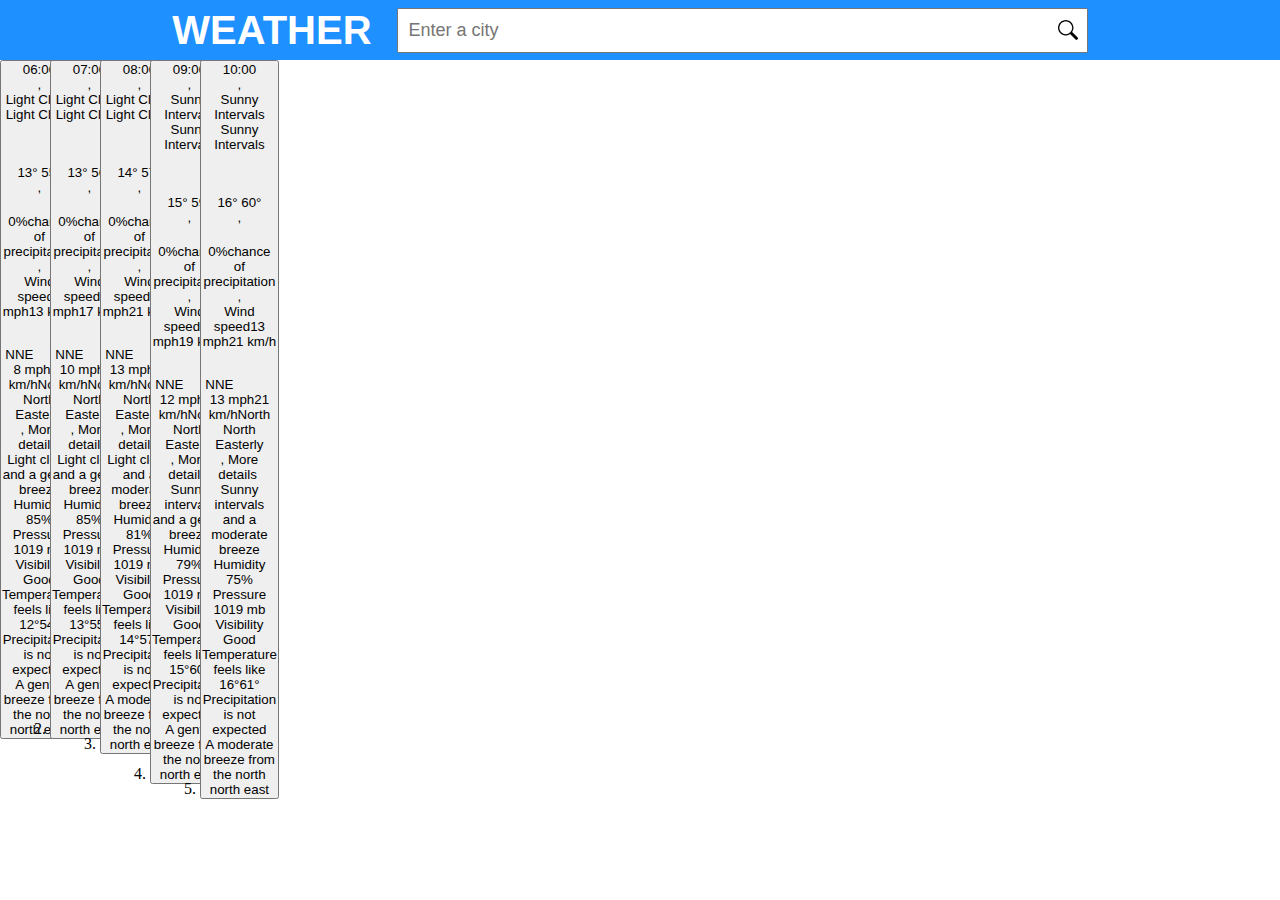
<file: test.html>
<!DOCTYPE html>
<html lang="en">
   <head>
      <meta charset="UTF-8" />
      <meta http-equiv="X-UA-Compatible" content="IE=edge" />
      <meta name="viewport" content="width=device-width, initial-scale=1.0" />
      <title>Document</title>
      <link rel="stylesheet" href="./styles/test.css" />
   </head>
   <body>
      <header></header>
      <main>
         <div class="container-search">
            <form action="submit" id="form-search">
               <h1 id="h1-caption">WEATHER</h1>
               <input
                  type="search"
                  name=""
                  id="input-search"
                  placeholder="Enter a city"
               />
               <img
                  src="./images/magnifyingglass_102622.png"
                  alt="search"
                  id="image-search"
               />
            </form>
         </div>

         <div class="container-slider">
            <ol
               class="wr-time-slot-list__time-slots"
               aria-label="Hour by hour forecast for Sunday 21st May"
            >
               <li class="wr-time-slot wr-js-time-slot">
                  <button class="wr-time-slot__inner" aria-expanded="false">
                     <div class="wr-time-slot-primary wr-js-time-slot-primary">
                        <div
                           class="wr-time-slot-primary__temperature-bar wr-time-slot-primary__temperature-bar--temp13to14"
                        ></div>
                        <div
                           class="wr-time-slot-primary__content wr-time-slot-primary__content--temp13to14"
                        >
                           <div class="wr-time-slot-primary__title">
                              <span class="wr-time-slot-primary__time"
                                 ><span
                                    class="wr-time-slot-primary__hours wr-u-font-weight-500"
                                    >06</span
                                 ><span class="wr-hide-visually">:</span
                                 ><span class="wr-time-slot-primary__minutes"
                                    >00</span
                                 ></span
                              >
                           </div>
                           <div class="wr-time-slot-primary__label"></div>
                           <span class="wr-hide-visually">,</span>
                           <div class="wr-time-slot-primary__body">
                              <div
                                 class="wr-time-slot-primary__weather-type-description"
                              >
                                 Light Cloud
                              </div>
                              <div class="wr-time-slot-primary__weather-curve">
                                 <div
                                    class="wr-time-slot-primary__weather-curve-scale"
                                 >
                                    <div
                                       class="wr-time-slot-primary__weather-curve-item"
                                       style="bottom: 0%"
                                    >
                                       <div
                                          class="wr-weather-type wr-weather-type--time-slot"
                                       >
                                          <div
                                             class="wr-weather-type__text"
                                             aria-hidden="true"
                                          >
                                             Light Cloud
                                          </div>
                                          <div
                                             role="img"
                                             class="wr-weather-type__icon"
                                             aria-label="Light Cloud"
                                             title="Light Cloud"
                                          >
                                             <svg
                                                xmlns="http://www.w3.org/2000/svg"
                                                width="40px"
                                                height="40px"
                                                focusable="false"
                                             >
                                                <switch>
                                                   <use
                                                      xlink:href="#wr-icon-weather-type--7"
                                                   ></use>
                                                   <foreignObject
                                                      >Light Cloud
                                                   </foreignObject>
                                                </switch>
                                             </svg>
                                          </div>
                                       </div>
                                       <div
                                          class="wr-time-slot-primary__temperature"
                                       >
                                          <span
                                             class="wr-value--temperature wr-temperature--time-slot"
                                             ><span
                                                class="wr-value--temperature--c"
                                                >13°</span
                                             ><span class="wr-hide"> </span
                                             ><span
                                                class="wr-value--temperature--f"
                                                >55°</span
                                             ></span
                                          >
                                       </div>
                                    </div>
                                 </div>
                              </div>
                              <span class="wr-hide-visually">,</span>
                              <div
                                 class="wr-time-slot-primary__precipitation wr-time-slot-primary__precipitation--grey gel-brevier"
                              >
                                 <div>
                                    <svg
                                       xmlns="http://www.w3.org/2000/svg"
                                       width="16px"
                                       height="16px"
                                       class="wr-time-slot-primary__precipitation__icon"
                                       focusable="false"
                                    >
                                       <switch>
                                          <use
                                             xlink:href="#wr-icon-rain"
                                             class="wr-rain-grey"
                                          ></use>
                                       </switch>
                                    </svg>
                                 </div>
                                 <div class="wr-u-font-weight-500">
                                    0%<span class="wr-hide-visually"
                                       >chance of precipitation</span
                                    >
                                 </div>
                              </div>
                              <span class="wr-hide-visually">,</span>
                              <div class="wr-time-slot-primary__wind-speed">
                                 <div
                                    class="wr-wind-speed wind-rose wind-rose--direction-n wind-rose--average"
                                 >
                                    <span class="wr-hide-visually"
                                       >Wind speed</span
                                    ><span class="wr-wind-speed__description"
                                       ><span class="wr-wind-speed__container"
                                          ><span class="wr-wind-speed__value"
                                             ><span
                                                data-unit="mph"
                                                class="wr-value--windspeed wr-value--windspeed--mph"
                                                >8<!-- -->
                                                <span
                                                   class="wr-unit--wind-speed"
                                                   >mph</span
                                                ></span
                                             ><span
                                                class="wr-unit__type-separator"
                                             ></span
                                             ><span
                                                data-unit="kph"
                                                class="wr-value--windspeed wr-value--windspeed--kph"
                                                >13<!-- -->
                                                <span
                                                   class="wr-unit--wind-speed"
                                                   >km/h</span
                                                ></span
                                             ></span
                                          ></span
                                       ><span
                                          class="wind-rose__direction-abbr"
                                          aria-hidden="true"
                                       >
                                          <!-- -->NNE</span
                                       ></span
                                    ><span class="wr-wind-speed__icon"
                                       ><svg
                                          xmlns="http://www.w3.org/2000/svg"
                                          width="40px"
                                          height="40px"
                                          class="wr-wind-speed__icon__svg"
                                          focusable="false"
                                       >
                                          <switch>
                                             <use
                                                xlink:href="#wr-icon-wind-direction--NNE"
                                                class="wr-wind-type-wind"
                                             ></use>
                                          </switch></svg
                                       ><span class="wr-wind-speed__value"
                                          ><span
                                             data-unit="mph"
                                             class="wr-value--windspeed wr-value--windspeed--mph"
                                             >8<!-- -->
                                             <span
                                                class="wr-unit--wind-speed wr-hide-visually"
                                                >mph</span
                                             ></span
                                          ><span
                                             class="wr-unit__type-separator"
                                          ></span
                                          ><span
                                             data-unit="kph"
                                             class="wr-value--windspeed wr-value--windspeed--kph"
                                             >13<!-- -->
                                             <span
                                                class="wr-unit--wind-speed wr-hide-visually"
                                                >km/h</span
                                             ></span
                                          ></span
                                       ></span
                                    ><span class="wr-hide-visually"
                                       >North North Easterly</span
                                    >
                                 </div>
                              </div>
                              <span class="wr-hide-visually"
                                 >, More details<!-- -->&nbsp;</span
                              >
                           </div>
                        </div>
                     </div>
                     <div
                        class="wr-time-slot-secondary wr-js-time-slot-secondary gel-long-primer"
                     >
                        <div class="wr-time-slot-secondary__inner">
                           <span
                              class="wr-time-slot-secondary__weather-type-text gel-pica-bold"
                              >Light cloud and a gentle breeze</span
                           >
                           <div
                              class="wr-time-slot-secondary__bottom-section-container"
                           >
                              <div
                                 class="wr-time-slot-secondary__bottom-section"
                              >
                                 <dl class="wr-time-slot-secondary__list">
                                    <dt class="wr-time-slot-secondary__label">
                                       Humidity
                                    </dt>
                                    <dd
                                       class="wr-time-slot-secondary__value gel-long-primer-bold"
                                    >
                                       85%
                                    </dd>
                                    <dt class="wr-time-slot-secondary__label">
                                       Pressure
                                    </dt>
                                    <dd
                                       class="wr-time-slot-secondary__value gel-long-primer-bold"
                                    >
                                       1019 mb
                                    </dd>
                                    <dt class="wr-time-slot-secondary__label">
                                       Visibility
                                    </dt>
                                    <dd
                                       class="wr-time-slot-secondary__value gel-long-primer-bold"
                                    >
                                       Good
                                    </dd>
                                 </dl>
                              </div>
                              <div
                                 class="wr-time-slot-secondary__feels-like-temperature wr-time-slot-secondary__bottom-section"
                              >
                                 Temperature feels like
                                 <span
                                    class="wr-time-slot-secondary__feels-like-temperature-value gel-long-primer-bold wr-value--temperature--c"
                                    >12°</span
                                 ><span
                                    class="wr-time-slot-secondary__feels-like-temperature-value gel-long-primer-bold wr-value--temperature--f"
                                    >54°</span
                                 >
                              </div>
                              <div
                                 class="wr-time-slot-secondary__chance-of-rain wr-time-slot-secondary__bottom-section"
                              >
                                 <span
                                    class="wr-time-slot-secondary__chance-of-rain-value"
                                    >Precipitation is not expected</span
                                 >
                              </div>
                              <div
                                 class="wr-time-slot-secondary__wind-direction wr-time-slot-secondary__bottom-section gel-long-primer"
                              >
                                 A gentle breeze from the north north east
                              </div>
                           </div>
                        </div>
                     </div>
                  </button>
               </li>

               <li class="wr-time-slot wr-js-time-slot">
                  <button class="wr-time-slot__inner" aria-expanded="false">
                     <div class="wr-time-slot-primary wr-js-time-slot-primary">
                        <div
                           class="wr-time-slot-primary__temperature-bar wr-time-slot-primary__temperature-bar--temp13to14"
                        ></div>
                        <div
                           class="wr-time-slot-primary__content wr-time-slot-primary__content--temp13to14"
                        >
                           <div class="wr-time-slot-primary__title">
                              <span class="wr-time-slot-primary__time"
                                 ><span
                                    class="wr-time-slot-primary__hours wr-u-font-weight-500"
                                    >07</span
                                 ><span class="wr-hide-visually">:</span
                                 ><span class="wr-time-slot-primary__minutes"
                                    >00</span
                                 ></span
                              >
                           </div>
                           <div class="wr-time-slot-primary__label"></div>
                           <span class="wr-hide-visually">,</span>
                           <div class="wr-time-slot-primary__body">
                              <div
                                 class="wr-time-slot-primary__weather-type-description"
                              >
                                 Light Cloud
                              </div>
                              <div class="wr-time-slot-primary__weather-curve">
                                 <div
                                    class="wr-time-slot-primary__weather-curve-scale"
                                 >
                                    <div
                                       class="wr-time-slot-primary__weather-curve-item"
                                       style="bottom: 0%"
                                    >
                                       <div
                                          class="wr-weather-type wr-weather-type--time-slot"
                                       >
                                          <div
                                             class="wr-weather-type__text"
                                             aria-hidden="true"
                                          >
                                             Light Cloud
                                          </div>
                                          <div
                                             role="img"
                                             class="wr-weather-type__icon"
                                             aria-label="Light Cloud"
                                             title="Light Cloud"
                                          >
                                             <svg
                                                xmlns="http://www.w3.org/2000/svg"
                                                width="40px"
                                                height="40px"
                                                focusable="false"
                                             >
                                                <switch>
                                                   <use
                                                      xlink:href="#wr-icon-weather-type--7"
                                                   ></use>
                                                   <foreignObject
                                                      >Light Cloud
                                                   </foreignObject>
                                                </switch>
                                             </svg>
                                          </div>
                                       </div>
                                       <div
                                          class="wr-time-slot-primary__temperature"
                                       >
                                          <span
                                             class="wr-value--temperature wr-temperature--time-slot"
                                             ><span
                                                class="wr-value--temperature--c"
                                                >13°</span
                                             ><span class="wr-hide"> </span
                                             ><span
                                                class="wr-value--temperature--f"
                                                >56°</span
                                             ></span
                                          >
                                       </div>
                                    </div>
                                 </div>
                              </div>
                              <span class="wr-hide-visually">,</span>
                              <div
                                 class="wr-time-slot-primary__precipitation wr-time-slot-primary__precipitation--grey gel-brevier"
                              >
                                 <div>
                                    <svg
                                       xmlns="http://www.w3.org/2000/svg"
                                       width="16px"
                                       height="16px"
                                       class="wr-time-slot-primary__precipitation__icon"
                                       focusable="false"
                                    >
                                       <switch>
                                          <use
                                             xlink:href="#wr-icon-rain"
                                             class="wr-rain-grey"
                                          ></use>
                                       </switch>
                                    </svg>
                                 </div>
                                 <div class="wr-u-font-weight-500">
                                    0%<span class="wr-hide-visually"
                                       >chance of precipitation</span
                                    >
                                 </div>
                              </div>
                              <span class="wr-hide-visually">,</span>
                              <div class="wr-time-slot-primary__wind-speed">
                                 <div
                                    class="wr-wind-speed wind-rose wind-rose--direction-n wind-rose--average"
                                 >
                                    <span class="wr-hide-visually"
                                       >Wind speed</span
                                    ><span class="wr-wind-speed__description"
                                       ><span class="wr-wind-speed__container"
                                          ><span class="wr-wind-speed__value"
                                             ><span
                                                data-unit="mph"
                                                class="wr-value--windspeed wr-value--windspeed--mph"
                                                >10<!-- -->
                                                <span
                                                   class="wr-unit--wind-speed"
                                                   >mph</span
                                                ></span
                                             ><span
                                                class="wr-unit__type-separator"
                                             ></span
                                             ><span
                                                data-unit="kph"
                                                class="wr-value--windspeed wr-value--windspeed--kph"
                                                >17<!-- -->
                                                <span
                                                   class="wr-unit--wind-speed"
                                                   >km/h</span
                                                ></span
                                             ></span
                                          ></span
                                       ><span
                                          class="wind-rose__direction-abbr"
                                          aria-hidden="true"
                                       >
                                          <!-- -->NNE</span
                                       ></span
                                    ><span class="wr-wind-speed__icon"
                                       ><svg
                                          xmlns="http://www.w3.org/2000/svg"
                                          width="40px"
                                          height="40px"
                                          class="wr-wind-speed__icon__svg"
                                          focusable="false"
                                       >
                                          <switch>
                                             <use
                                                xlink:href="#wr-icon-wind-direction--NNE"
                                                class="wr-wind-type-wind"
                                             ></use>
                                          </switch></svg
                                       ><span class="wr-wind-speed__value"
                                          ><span
                                             data-unit="mph"
                                             class="wr-value--windspeed wr-value--windspeed--mph"
                                             >10<!-- -->
                                             <span
                                                class="wr-unit--wind-speed wr-hide-visually"
                                                >mph</span
                                             ></span
                                          ><span
                                             class="wr-unit__type-separator"
                                          ></span
                                          ><span
                                             data-unit="kph"
                                             class="wr-value--windspeed wr-value--windspeed--kph"
                                             >17<!-- -->
                                             <span
                                                class="wr-unit--wind-speed wr-hide-visually"
                                                >km/h</span
                                             ></span
                                          ></span
                                       ></span
                                    ><span class="wr-hide-visually"
                                       >North North Easterly</span
                                    >
                                 </div>
                              </div>
                              <span class="wr-hide-visually"
                                 >, More details<!-- -->&nbsp;</span
                              >
                           </div>
                        </div>
                     </div>
                     <div
                        class="wr-time-slot-secondary wr-js-time-slot-secondary gel-long-primer"
                     >
                        <div class="wr-time-slot-secondary__inner">
                           <span
                              class="wr-time-slot-secondary__weather-type-text gel-pica-bold"
                              >Light cloud and a gentle breeze</span
                           >
                           <div
                              class="wr-time-slot-secondary__bottom-section-container"
                           >
                              <div
                                 class="wr-time-slot-secondary__bottom-section"
                              >
                                 <dl class="wr-time-slot-secondary__list">
                                    <dt class="wr-time-slot-secondary__label">
                                       Humidity
                                    </dt>
                                    <dd
                                       class="wr-time-slot-secondary__value gel-long-primer-bold"
                                    >
                                       85%
                                    </dd>
                                    <dt class="wr-time-slot-secondary__label">
                                       Pressure
                                    </dt>
                                    <dd
                                       class="wr-time-slot-secondary__value gel-long-primer-bold"
                                    >
                                       1019 mb
                                    </dd>
                                    <dt class="wr-time-slot-secondary__label">
                                       Visibility
                                    </dt>
                                    <dd
                                       class="wr-time-slot-secondary__value gel-long-primer-bold"
                                    >
                                       Good
                                    </dd>
                                 </dl>
                              </div>
                              <div
                                 class="wr-time-slot-secondary__feels-like-temperature wr-time-slot-secondary__bottom-section"
                              >
                                 Temperature feels like
                                 <span
                                    class="wr-time-slot-secondary__feels-like-temperature-value gel-long-primer-bold wr-value--temperature--c"
                                    >13°</span
                                 ><span
                                    class="wr-time-slot-secondary__feels-like-temperature-value gel-long-primer-bold wr-value--temperature--f"
                                    >55°</span
                                 >
                              </div>
                              <div
                                 class="wr-time-slot-secondary__chance-of-rain wr-time-slot-secondary__bottom-section"
                              >
                                 <span
                                    class="wr-time-slot-secondary__chance-of-rain-value"
                                    >Precipitation is not expected</span
                                 >
                              </div>
                              <div
                                 class="wr-time-slot-secondary__wind-direction wr-time-slot-secondary__bottom-section gel-long-primer"
                              >
                                 A gentle breeze from the north north east
                              </div>
                           </div>
                        </div>
                     </div>
                  </button>
               </li>
               <li class="wr-time-slot wr-js-time-slot">
                  <button class="wr-time-slot__inner" aria-expanded="false">
                     <div class="wr-time-slot-primary wr-js-time-slot-primary">
                        <div
                           class="wr-time-slot-primary__temperature-bar wr-time-slot-primary__temperature-bar--temp13to14"
                        ></div>
                        <div
                           class="wr-time-slot-primary__content wr-time-slot-primary__content--temp13to14"
                        >
                           <div class="wr-time-slot-primary__title">
                              <span class="wr-time-slot-primary__time"
                                 ><span
                                    class="wr-time-slot-primary__hours wr-u-font-weight-500"
                                    >08</span
                                 ><span class="wr-hide-visually">:</span
                                 ><span class="wr-time-slot-primary__minutes"
                                    >00</span
                                 ></span
                              >
                           </div>
                           <div class="wr-time-slot-primary__label"></div>
                           <span class="wr-hide-visually">,</span>
                           <div class="wr-time-slot-primary__body">
                              <div
                                 class="wr-time-slot-primary__weather-type-description"
                              >
                                 Light Cloud
                              </div>
                              <div class="wr-time-slot-primary__weather-curve">
                                 <div
                                    class="wr-time-slot-primary__weather-curve-scale"
                                 >
                                    <div
                                       class="wr-time-slot-primary__weather-curve-item"
                                       style="bottom: 14.2857%"
                                    >
                                       <div
                                          class="wr-weather-type wr-weather-type--time-slot"
                                       >
                                          <div
                                             class="wr-weather-type__text"
                                             aria-hidden="true"
                                          >
                                             Light Cloud
                                          </div>
                                          <div
                                             role="img"
                                             class="wr-weather-type__icon"
                                             aria-label="Light Cloud"
                                             title="Light Cloud"
                                          >
                                             <svg
                                                xmlns="http://www.w3.org/2000/svg"
                                                width="40px"
                                                height="40px"
                                                focusable="false"
                                             >
                                                <switch>
                                                   <use
                                                      xlink:href="#wr-icon-weather-type--7"
                                                   ></use>
                                                   <foreignObject
                                                      >Light
                                                      Cloud</foreignObject
                                                   >
                                                </switch>
                                             </svg>
                                          </div>
                                       </div>
                                       <div
                                          class="wr-time-slot-primary__temperature"
                                       >
                                          <span
                                             class="wr-value--temperature wr-temperature--time-slot"
                                             ><span
                                                class="wr-value--temperature--c"
                                                >14°</span
                                             ><span class="wr-hide"> </span
                                             ><span
                                                class="wr-value--temperature--f"
                                                >57°</span
                                             ></span
                                          >
                                       </div>
                                    </div>
                                 </div>
                              </div>
                              <span class="wr-hide-visually">,</span>
                              <div
                                 class="wr-time-slot-primary__precipitation wr-time-slot-primary__precipitation--grey gel-brevier"
                              >
                                 <div>
                                    <svg
                                       xmlns="http://www.w3.org/2000/svg"
                                       width="16px"
                                       height="16px"
                                       class="wr-time-slot-primary__precipitation__icon"
                                       focusable="false"
                                    >
                                       <switch>
                                          <use
                                             xlink:href="#wr-icon-rain"
                                             class="wr-rain-grey"
                                          ></use>
                                       </switch>
                                    </svg>
                                 </div>
                                 <div class="wr-u-font-weight-500">
                                    0%<span class="wr-hide-visually"
                                       >chance of precipitation</span
                                    >
                                 </div>
                              </div>
                              <span class="wr-hide-visually">,</span>
                              <div class="wr-time-slot-primary__wind-speed">
                                 <div
                                    class="wr-wind-speed wind-rose wind-rose--direction-n wind-rose--average"
                                 >
                                    <span class="wr-hide-visually"
                                       >Wind speed</span
                                    ><span class="wr-wind-speed__description"
                                       ><span class="wr-wind-speed__container"
                                          ><span class="wr-wind-speed__value"
                                             ><span
                                                data-unit="mph"
                                                class="wr-value--windspeed wr-value--windspeed--mph"
                                                >13<!-- -->
                                                <span
                                                   class="wr-unit--wind-speed"
                                                   >mph</span
                                                ></span
                                             ><span
                                                class="wr-unit__type-separator"
                                             ></span
                                             ><span
                                                data-unit="kph"
                                                class="wr-value--windspeed wr-value--windspeed--kph"
                                                >21<!-- -->
                                                <span
                                                   class="wr-unit--wind-speed"
                                                   >km/h</span
                                                ></span
                                             ></span
                                          ></span
                                       ><span
                                          class="wind-rose__direction-abbr"
                                          aria-hidden="true"
                                       >
                                          <!-- -->NNE</span
                                       ></span
                                    ><span class="wr-wind-speed__icon"
                                       ><svg
                                          xmlns="http://www.w3.org/2000/svg"
                                          width="40px"
                                          height="40px"
                                          class="wr-wind-speed__icon__svg"
                                          focusable="false"
                                       >
                                          <switch>
                                             <use
                                                xlink:href="#wr-icon-wind-direction--NNE"
                                                class="wr-wind-type-wind"
                                             ></use>
                                          </switch></svg
                                       ><span class="wr-wind-speed__value"
                                          ><span
                                             data-unit="mph"
                                             class="wr-value--windspeed wr-value--windspeed--mph"
                                             >13<!-- -->
                                             <span
                                                class="wr-unit--wind-speed wr-hide-visually"
                                                >mph</span
                                             ></span
                                          ><span
                                             class="wr-unit__type-separator"
                                          ></span
                                          ><span
                                             data-unit="kph"
                                             class="wr-value--windspeed wr-value--windspeed--kph"
                                             >21<!-- -->
                                             <span
                                                class="wr-unit--wind-speed wr-hide-visually"
                                                >km/h</span
                                             ></span
                                          ></span
                                       ></span
                                    ><span class="wr-hide-visually"
                                       >North North Easterly</span
                                    >
                                 </div>
                              </div>
                              <span class="wr-hide-visually"
                                 >, More details<!-- -->&nbsp;</span
                              >
                           </div>
                        </div>
                     </div>
                     <div
                        class="wr-time-slot-secondary wr-js-time-slot-secondary gel-long-primer"
                     >
                        <div class="wr-time-slot-secondary__inner">
                           <span
                              class="wr-time-slot-secondary__weather-type-text gel-pica-bold"
                              >Light cloud and a moderate breeze</span
                           >
                           <div
                              class="wr-time-slot-secondary__bottom-section-container"
                           >
                              <div
                                 class="wr-time-slot-secondary__bottom-section"
                              >
                                 <dl class="wr-time-slot-secondary__list">
                                    <dt class="wr-time-slot-secondary__label">
                                       Humidity
                                    </dt>
                                    <dd
                                       class="wr-time-slot-secondary__value gel-long-primer-bold"
                                    >
                                       81%
                                    </dd>
                                    <dt class="wr-time-slot-secondary__label">
                                       Pressure
                                    </dt>
                                    <dd
                                       class="wr-time-slot-secondary__value gel-long-primer-bold"
                                    >
                                       1019 mb
                                    </dd>
                                    <dt class="wr-time-slot-secondary__label">
                                       Visibility
                                    </dt>
                                    <dd
                                       class="wr-time-slot-secondary__value gel-long-primer-bold"
                                    >
                                       Good
                                    </dd>
                                 </dl>
                              </div>
                              <div
                                 class="wr-time-slot-secondary__feels-like-temperature wr-time-slot-secondary__bottom-section"
                              >
                                 Temperature feels like
                                 <span
                                    class="wr-time-slot-secondary__feels-like-temperature-value gel-long-primer-bold wr-value--temperature--c"
                                    >14°</span
                                 ><span
                                    class="wr-time-slot-secondary__feels-like-temperature-value gel-long-primer-bold wr-value--temperature--f"
                                    >57°</span
                                 >
                              </div>
                              <div
                                 class="wr-time-slot-secondary__chance-of-rain wr-time-slot-secondary__bottom-section"
                              >
                                 <span
                                    class="wr-time-slot-secondary__chance-of-rain-value"
                                    >Precipitation is not expected</span
                                 >
                              </div>
                              <div
                                 class="wr-time-slot-secondary__wind-direction wr-time-slot-secondary__bottom-section gel-long-primer"
                              >
                                 A moderate breeze from the north north east
                              </div>
                           </div>
                        </div>
                     </div>
                  </button>
               </li>
               <li class="wr-time-slot wr-js-time-slot">
                  <button class="wr-time-slot__inner" aria-expanded="false">
                     <div class="wr-time-slot-primary wr-js-time-slot-primary">
                        <div
                           class="wr-time-slot-primary__temperature-bar wr-time-slot-primary__temperature-bar--temp15to16"
                        ></div>
                        <div
                           class="wr-time-slot-primary__content wr-time-slot-primary__content--temp15to16"
                        >
                           <div class="wr-time-slot-primary__title">
                              <span class="wr-time-slot-primary__time"
                                 ><span
                                    class="wr-time-slot-primary__hours wr-u-font-weight-500"
                                    >09</span
                                 ><span class="wr-hide-visually">:</span
                                 ><span class="wr-time-slot-primary__minutes"
                                    >00</span
                                 ></span
                              >
                           </div>
                           <div class="wr-time-slot-primary__label"></div>
                           <span class="wr-hide-visually">,</span>
                           <div class="wr-time-slot-primary__body">
                              <div
                                 class="wr-time-slot-primary__weather-type-description"
                              >
                                 Sunny Intervals
                              </div>
                              <div class="wr-time-slot-primary__weather-curve">
                                 <div
                                    class="wr-time-slot-primary__weather-curve-scale"
                                 >
                                    <div
                                       class="wr-time-slot-primary__weather-curve-item"
                                       style="bottom: 28.5714%"
                                    >
                                       <div
                                          class="wr-weather-type wr-weather-type--time-slot"
                                       >
                                          <div
                                             class="wr-weather-type__text"
                                             aria-hidden="true"
                                          >
                                             Sunny Intervals
                                          </div>
                                          <div
                                             role="img"
                                             class="wr-weather-type__icon"
                                             aria-label="Sunny Intervals"
                                             title="Sunny Intervals"
                                          >
                                             <svg
                                                xmlns="http://www.w3.org/2000/svg"
                                                width="40px"
                                                height="40px"
                                                focusable="false"
                                             >
                                                <switch>
                                                   <use
                                                      xlink:href="#wr-icon-weather-type--3"
                                                   ></use>
                                                   <foreignObject
                                                      >Sunny
                                                      Intervals</foreignObject
                                                   >
                                                </switch>
                                             </svg>
                                          </div>
                                       </div>
                                       <div
                                          class="wr-time-slot-primary__temperature"
                                       >
                                          <span
                                             class="wr-value--temperature wr-temperature--time-slot"
                                             ><span
                                                class="wr-value--temperature--c"
                                                >15°</span
                                             ><span class="wr-hide"> </span
                                             ><span
                                                class="wr-value--temperature--f"
                                                >59°</span
                                             ></span
                                          >
                                       </div>
                                    </div>
                                 </div>
                              </div>
                              <span class="wr-hide-visually">,</span>
                              <div
                                 class="wr-time-slot-primary__precipitation wr-time-slot-primary__precipitation--grey gel-brevier"
                              >
                                 <div>
                                    <svg
                                       xmlns="http://www.w3.org/2000/svg"
                                       width="16px"
                                       height="16px"
                                       class="wr-time-slot-primary__precipitation__icon"
                                       focusable="false"
                                    >
                                       <switch>
                                          <use
                                             xlink:href="#wr-icon-rain"
                                             class="wr-rain-grey"
                                          ></use>
                                       </switch>
                                    </svg>
                                 </div>
                                 <div class="wr-u-font-weight-500">
                                    0%<span class="wr-hide-visually"
                                       >chance of precipitation</span
                                    >
                                 </div>
                              </div>
                              <span class="wr-hide-visually">,</span>
                              <div class="wr-time-slot-primary__wind-speed">
                                 <div
                                    class="wr-wind-speed wind-rose wind-rose--direction-n wind-rose--average"
                                 >
                                    <span class="wr-hide-visually"
                                       >Wind speed</span
                                    ><span class="wr-wind-speed__description"
                                       ><span class="wr-wind-speed__container"
                                          ><span class="wr-wind-speed__value"
                                             ><span
                                                data-unit="mph"
                                                class="wr-value--windspeed wr-value--windspeed--mph"
                                                >12<!-- -->
                                                <span
                                                   class="wr-unit--wind-speed"
                                                   >mph</span
                                                ></span
                                             ><span
                                                class="wr-unit__type-separator"
                                             ></span
                                             ><span
                                                data-unit="kph"
                                                class="wr-value--windspeed wr-value--windspeed--kph"
                                                >19<!-- -->
                                                <span
                                                   class="wr-unit--wind-speed"
                                                   >km/h</span
                                                ></span
                                             ></span
                                          ></span
                                       ><span
                                          class="wind-rose__direction-abbr"
                                          aria-hidden="true"
                                       >
                                          <!-- -->NNE</span
                                       ></span
                                    ><span class="wr-wind-speed__icon"
                                       ><svg
                                          xmlns="http://www.w3.org/2000/svg"
                                          width="40px"
                                          height="40px"
                                          class="wr-wind-speed__icon__svg"
                                          focusable="false"
                                       >
                                          <switch>
                                             <use
                                                xlink:href="#wr-icon-wind-direction--NNE"
                                                class="wr-wind-type-wind"
                                             ></use>
                                          </switch></svg
                                       ><span class="wr-wind-speed__value"
                                          ><span
                                             data-unit="mph"
                                             class="wr-value--windspeed wr-value--windspeed--mph"
                                             >12<!-- -->
                                             <span
                                                class="wr-unit--wind-speed wr-hide-visually"
                                                >mph</span
                                             ></span
                                          ><span
                                             class="wr-unit__type-separator"
                                          ></span
                                          ><span
                                             data-unit="kph"
                                             class="wr-value--windspeed wr-value--windspeed--kph"
                                             >19<!-- -->
                                             <span
                                                class="wr-unit--wind-speed wr-hide-visually"
                                                >km/h</span
                                             ></span
                                          ></span
                                       ></span
                                    ><span class="wr-hide-visually"
                                       >North North Easterly</span
                                    >
                                 </div>
                              </div>
                              <span class="wr-hide-visually"
                                 >, More details<!-- -->&nbsp;</span
                              >
                           </div>
                        </div>
                     </div>
                     <div
                        class="wr-time-slot-secondary wr-js-time-slot-secondary gel-long-primer"
                     >
                        <div class="wr-time-slot-secondary__inner">
                           <span
                              class="wr-time-slot-secondary__weather-type-text gel-pica-bold"
                              >Sunny intervals and a gentle breeze</span
                           >
                           <div
                              class="wr-time-slot-secondary__bottom-section-container"
                           >
                              <div
                                 class="wr-time-slot-secondary__bottom-section"
                              >
                                 <dl class="wr-time-slot-secondary__list">
                                    <dt class="wr-time-slot-secondary__label">
                                       Humidity
                                    </dt>
                                    <dd
                                       class="wr-time-slot-secondary__value gel-long-primer-bold"
                                    >
                                       79%
                                    </dd>
                                    <dt class="wr-time-slot-secondary__label">
                                       Pressure
                                    </dt>
                                    <dd
                                       class="wr-time-slot-secondary__value gel-long-primer-bold"
                                    >
                                       1019 mb
                                    </dd>
                                    <dt class="wr-time-slot-secondary__label">
                                       Visibility
                                    </dt>
                                    <dd
                                       class="wr-time-slot-secondary__value gel-long-primer-bold"
                                    >
                                       Good
                                    </dd>
                                 </dl>
                              </div>
                              <div
                                 class="wr-time-slot-secondary__feels-like-temperature wr-time-slot-secondary__bottom-section"
                              >
                                 Temperature feels like
                                 <span
                                    class="wr-time-slot-secondary__feels-like-temperature-value gel-long-primer-bold wr-value--temperature--c"
                                    >15°</span
                                 ><span
                                    class="wr-time-slot-secondary__feels-like-temperature-value gel-long-primer-bold wr-value--temperature--f"
                                    >60°</span
                                 >
                              </div>
                              <div
                                 class="wr-time-slot-secondary__chance-of-rain wr-time-slot-secondary__bottom-section"
                              >
                                 <span
                                    class="wr-time-slot-secondary__chance-of-rain-value"
                                    >Precipitation is not expected</span
                                 >
                              </div>
                              <div
                                 class="wr-time-slot-secondary__wind-direction wr-time-slot-secondary__bottom-section gel-long-primer"
                              >
                                 A gentle breeze from the north north east
                              </div>
                           </div>
                        </div>
                     </div>
                  </button>
               </li>
               <li class="wr-time-slot wr-js-time-slot">
                  <button class="wr-time-slot__inner" aria-expanded="false">
                     <div class="wr-time-slot-primary wr-js-time-slot-primary">
                        <div
                           class="wr-time-slot-primary__temperature-bar wr-time-slot-primary__temperature-bar--temp15to16"
                        ></div>
                        <div
                           class="wr-time-slot-primary__content wr-time-slot-primary__content--temp15to16"
                        >
                           <div class="wr-time-slot-primary__title">
                              <span class="wr-time-slot-primary__time"
                                 ><span
                                    class="wr-time-slot-primary__hours wr-u-font-weight-500"
                                    >10</span
                                 ><span class="wr-hide-visually">:</span
                                 ><span class="wr-time-slot-primary__minutes"
                                    >00</span
                                 ></span
                              >
                           </div>
                           <div class="wr-time-slot-primary__label"></div>
                           <span class="wr-hide-visually">,</span>
                           <div class="wr-time-slot-primary__body">
                              <div
                                 class="wr-time-slot-primary__weather-type-description"
                              >
                                 Sunny Intervals
                              </div>
                              <div class="wr-time-slot-primary__weather-curve">
                                 <div
                                    class="wr-time-slot-primary__weather-curve-scale"
                                 >
                                    <div
                                       class="wr-time-slot-primary__weather-curve-item"
                                       style="bottom: 42.8571%"
                                    >
                                       <div
                                          class="wr-weather-type wr-weather-type--time-slot"
                                       >
                                          <div
                                             class="wr-weather-type__text"
                                             aria-hidden="true"
                                          >
                                             Sunny Intervals
                                          </div>
                                          <div
                                             role="img"
                                             class="wr-weather-type__icon"
                                             aria-label="Sunny Intervals"
                                             title="Sunny Intervals"
                                          >
                                             <svg
                                                xmlns="http://www.w3.org/2000/svg"
                                                width="40px"
                                                height="40px"
                                                focusable="false"
                                             >
                                                <switch>
                                                   <use
                                                      xlink:href="#wr-icon-weather-type--3"
                                                   ></use>
                                                   <foreignObject
                                                      >Sunny
                                                      Intervals</foreignObject
                                                   >
                                                </switch>
                                             </svg>
                                          </div>
                                       </div>
                                       <div
                                          class="wr-time-slot-primary__temperature"
                                       >
                                          <span
                                             class="wr-value--temperature wr-temperature--time-slot"
                                             ><span
                                                class="wr-value--temperature--c"
                                                >16°</span
                                             ><span class="wr-hide"> </span
                                             ><span
                                                class="wr-value--temperature--f"
                                                >60°</span
                                             ></span
                                          >
                                       </div>
                                    </div>
                                 </div>
                              </div>
                              <span class="wr-hide-visually">,</span>
                              <div
                                 class="wr-time-slot-primary__precipitation wr-time-slot-primary__precipitation--grey gel-brevier"
                              >
                                 <div>
                                    <svg
                                       xmlns="http://www.w3.org/2000/svg"
                                       width="16px"
                                       height="16px"
                                       class="wr-time-slot-primary__precipitation__icon"
                                       focusable="false"
                                    >
                                       <switch>
                                          <use
                                             xlink:href="#wr-icon-rain"
                                             class="wr-rain-grey"
                                          ></use>
                                       </switch>
                                    </svg>
                                 </div>
                                 <div class="wr-u-font-weight-500">
                                    0%<span class="wr-hide-visually"
                                       >chance of precipitation</span
                                    >
                                 </div>
                              </div>
                              <span class="wr-hide-visually">,</span>
                              <div class="wr-time-slot-primary__wind-speed">
                                 <div
                                    class="wr-wind-speed wind-rose wind-rose--direction-n wind-rose--average"
                                 >
                                    <span class="wr-hide-visually"
                                       >Wind speed</span
                                    ><span class="wr-wind-speed__description"
                                       ><span class="wr-wind-speed__container"
                                          ><span class="wr-wind-speed__value"
                                             ><span
                                                data-unit="mph"
                                                class="wr-value--windspeed wr-value--windspeed--mph"
                                                >13<!-- -->
                                                <span
                                                   class="wr-unit--wind-speed"
                                                   >mph</span
                                                ></span
                                             ><span
                                                class="wr-unit__type-separator"
                                             ></span
                                             ><span
                                                data-unit="kph"
                                                class="wr-value--windspeed wr-value--windspeed--kph"
                                                >21<!-- -->
                                                <span
                                                   class="wr-unit--wind-speed"
                                                   >km/h</span
                                                ></span
                                             ></span
                                          ></span
                                       ><span
                                          class="wind-rose__direction-abbr"
                                          aria-hidden="true"
                                       >
                                          <!-- -->NNE</span
                                       ></span
                                    ><span class="wr-wind-speed__icon"
                                       ><svg
                                          xmlns="http://www.w3.org/2000/svg"
                                          width="40px"
                                          height="40px"
                                          class="wr-wind-speed__icon__svg"
                                          focusable="false"
                                       >
                                          <switch>
                                             <use
                                                xlink:href="#wr-icon-wind-direction--NNE"
                                                class="wr-wind-type-wind"
                                             ></use>
                                          </switch></svg
                                       ><span class="wr-wind-speed__value"
                                          ><span
                                             data-unit="mph"
                                             class="wr-value--windspeed wr-value--windspeed--mph"
                                             >13<!-- -->
                                             <span
                                                class="wr-unit--wind-speed wr-hide-visually"
                                                >mph</span
                                             ></span
                                          ><span
                                             class="wr-unit__type-separator"
                                          ></span
                                          ><span
                                             data-unit="kph"
                                             class="wr-value--windspeed wr-value--windspeed--kph"
                                             >21<!-- -->
                                             <span
                                                class="wr-unit--wind-speed wr-hide-visually"
                                                >km/h</span
                                             ></span
                                          ></span
                                       ></span
                                    ><span class="wr-hide-visually"
                                       >North North Easterly</span
                                    >
                                 </div>
                              </div>
                              <span class="wr-hide-visually"
                                 >, More details<!-- -->&nbsp;</span
                              >
                           </div>
                        </div>
                     </div>
                     <div
                        class="wr-time-slot-secondary wr-js-time-slot-secondary gel-long-primer"
                     >
                        <div class="wr-time-slot-secondary__inner">
                           <span
                              class="wr-time-slot-secondary__weather-type-text gel-pica-bold"
                              >Sunny intervals and a moderate breeze</span
                           >
                           <div
                              class="wr-time-slot-secondary__bottom-section-container"
                           >
                              <div
                                 class="wr-time-slot-secondary__bottom-section"
                              >
                                 <dl class="wr-time-slot-secondary__list">
                                    <dt class="wr-time-slot-secondary__label">
                                       Humidity
                                    </dt>
                                    <dd
                                       class="wr-time-slot-secondary__value gel-long-primer-bold"
                                    >
                                       75%
                                    </dd>
                                    <dt class="wr-time-slot-secondary__label">
                                       Pressure
                                    </dt>
                                    <dd
                                       class="wr-time-slot-secondary__value gel-long-primer-bold"
                                    >
                                       1019 mb
                                    </dd>
                                    <dt class="wr-time-slot-secondary__label">
                                       Visibility
                                    </dt>
                                    <dd
                                       class="wr-time-slot-secondary__value gel-long-primer-bold"
                                    >
                                       Good
                                    </dd>
                                 </dl>
                              </div>
                              <div
                                 class="wr-time-slot-secondary__feels-like-temperature wr-time-slot-secondary__bottom-section"
                              >
                                 Temperature feels like
                                 <span
                                    class="wr-time-slot-secondary__feels-like-temperature-value gel-long-primer-bold wr-value--temperature--c"
                                    >16°</span
                                 ><span
                                    class="wr-time-slot-secondary__feels-like-temperature-value gel-long-primer-bold wr-value--temperature--f"
                                    >61°</span
                                 >
                              </div>
                              <div
                                 class="wr-time-slot-secondary__chance-of-rain wr-time-slot-secondary__bottom-section"
                              >
                                 <span
                                    class="wr-time-slot-secondary__chance-of-rain-value"
                                    >Precipitation is not expected</span
                                 >
                              </div>
                              <div
                                 class="wr-time-slot-secondary__wind-direction wr-time-slot-secondary__bottom-section gel-long-primer"
                              >
                                 A moderate breeze from the north north east
                              </div>
                           </div>
                        </div>
                     </div>
                  </button>
               </li>
            </ol>
         </div>
      </main>
      <footer></footer>
   </body>
</html>
</file>
<file: styles/test.css>
* {
   margin: 0;
   padding: 0;
   box-sizing: border-box;
}

.container-search {
   background-color: dodgerblue;
   height: 60px;
   display: flex;
   justify-content: center;
   align-items: center;
}

#form-search {
   display: flex;
   width: 90%;
   align-items: center;
   justify-content: center;
   height: 100%;
   /* background-color: aquamarine; */
}

#h1-caption {
   color: white;
   font-family: "Lucida Sans", "Lucida Sans Regular", "Lucida Grande",
      "Lucida Sans Unicode", Geneva, Verdana, sans-serif;
   font-weight: bolder;
   font-size: 40px;
   margin-right: 25px;
}

#input-search {
   /* height: 60%; */
   width: 60%;
   font-size: 18px;
   padding: 10px;
   /* border-radius: 3px; */
}

#image-search {
   height: 20px;
   position: relative;
   right: 30px;
   /* top: 18px; */
}

.wr-time-slot-list__time-slots {
   display: flex;
}

.wr-time-slot {
   width: 50px;
}
</file>
